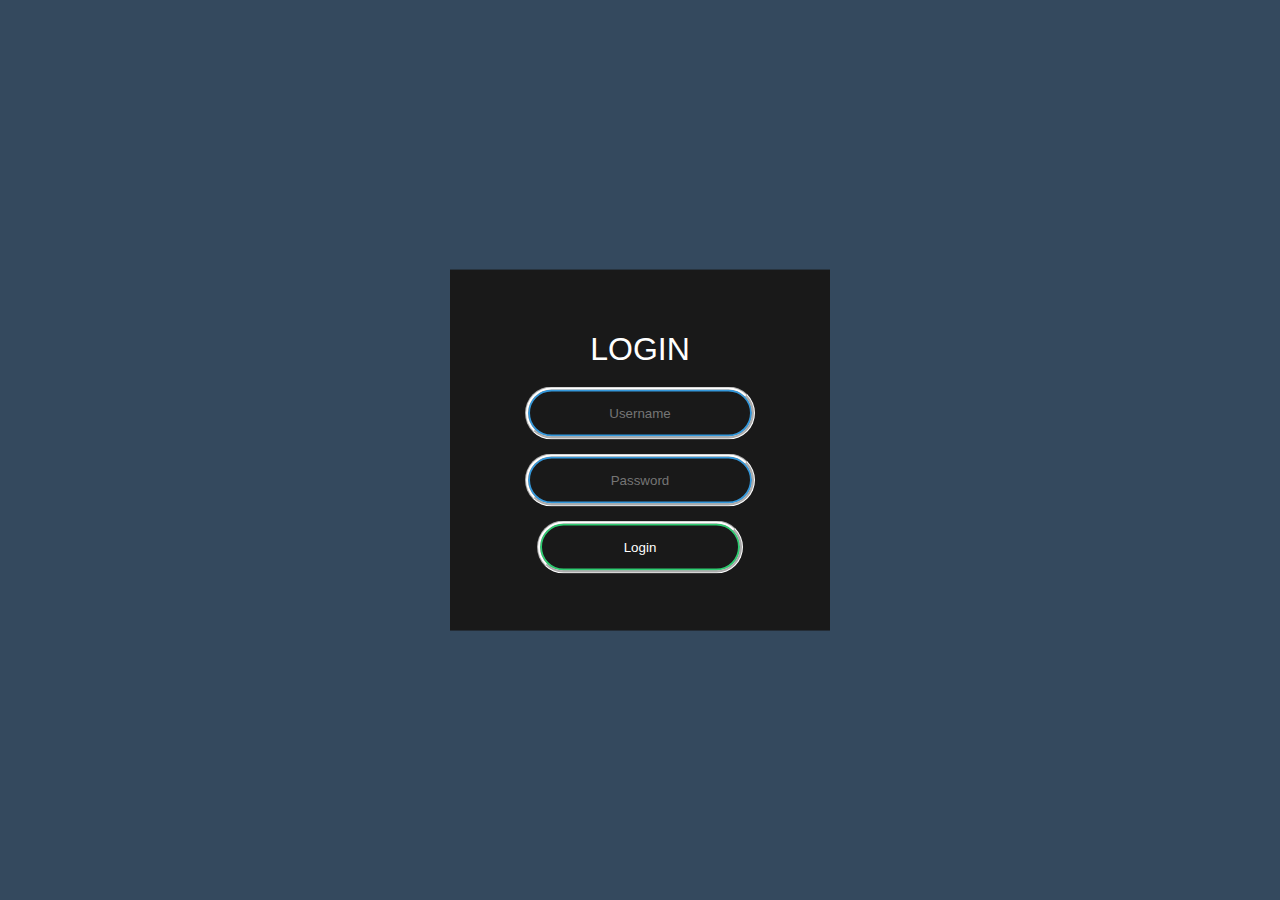
<file: web dev/index.html>
<!DOCTYPE html>
<html lang="en">
<head>
    <meta charset="UTF-8">
    <meta http-equiv="X-UA-Compatible" content="IE=edge">
    <meta name="viewport" content="width=device-width, initial-scale=1.0">
    <title>animated login page</title>
    <link rel="stylesheet" href="style.css">
</head>
<body>
    <form action="index.html" class="box" method="post">
        <h1>login</h1>
    <input type="text" name="" placeholder="Username">
    <input type="password" name="" placeholder="Password">
    <input type="submit" name="" value="Login">
</form>
</body>
</html>
</file>
<file: web dev/style.css>
body{
    margin:0;
    padding:0;
    font-family: sans-serif;
    background: #34495e;
}
.box h1{
    color:white;
    text-transform:uppercase;
    font-weight: 500;
}
.box{
    width:300px;
    padding:40px;
    position: absolute;
    top: 50%;
    left: 50%;
    transform: translate(-50% ,-50%);
    background: #191919;
    text-align: center;
}
.box input[type="text"] , .box input[type="password"]{
    border:0;
    background:none;
    display:block;
    margin:20px auto;
    text-align:center;
    border: 2px solid #3498db;
    padding: 14px 10px;
    width:200px;
    outline-style:groove;
    color:white;
    border-radius:24px;
    transition: 0.25s;
}
.box input[type="text"]:focus , .box input[type="password"]:focus{
    width: 280px;
    border-color: #2ecc71;
}
.box input[type="submit"]{
    border:0;
    background:none;
    display:block;
    margin:20px auto;
    text-align:center;
    border: 2px solid #2ecc71;
    padding: 14px 40px;
    width:200px;
    outline-style:groove;
    color:white;
    border-radius:24px;
    transition: 0.25s;
    cursor: pointer;
}
.box input[type="submit"]:hover{
    background:#2ecc71;
}
</file>
